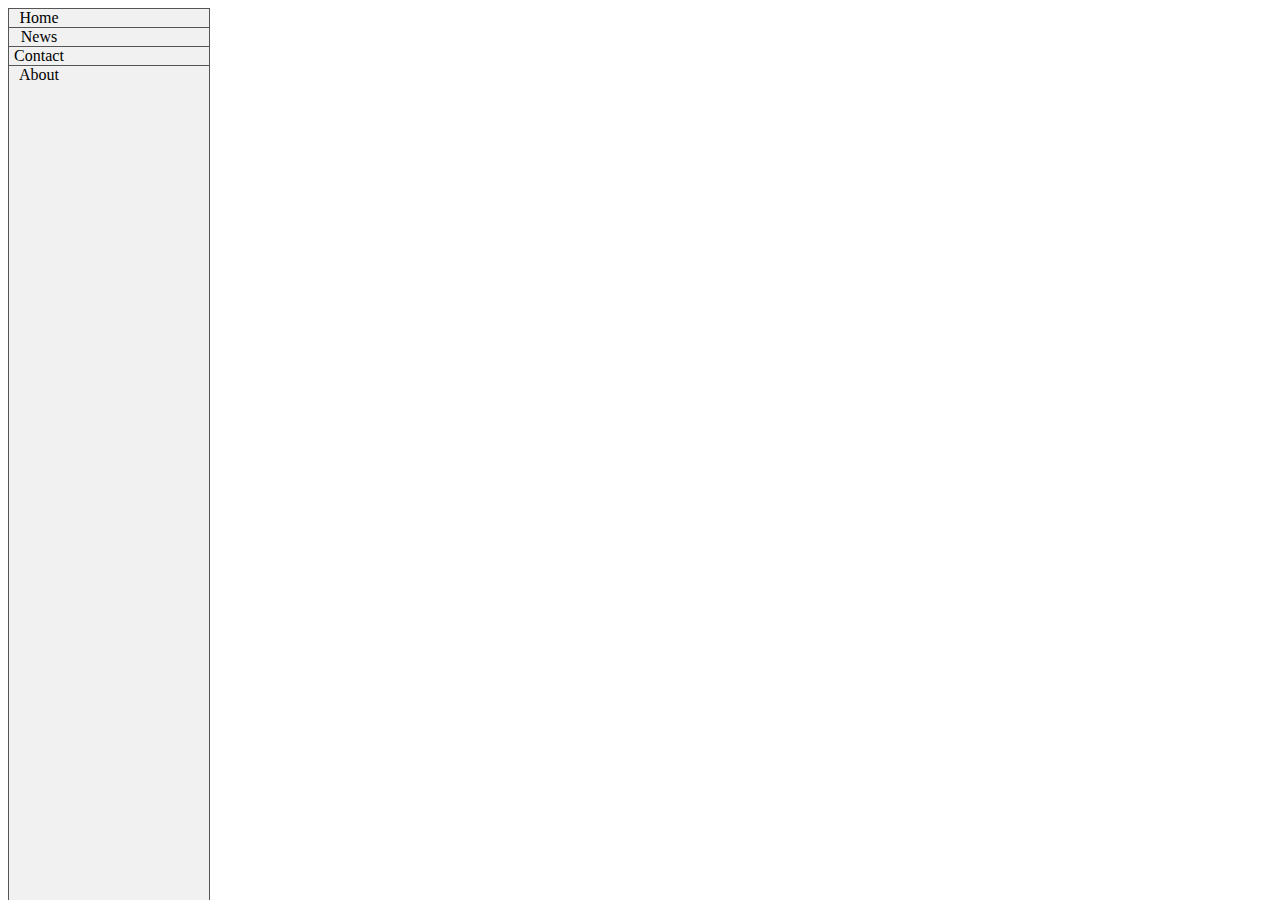
<file: nav.html>
<!DOCTYPE html>
<html lang="en" dir="ltr">
  <head>
    <meta charset="utf-8">
    <title></title>
    <style media="screen">
      ul {
        list-style-type: none;
        margin: 0;
        padding: 0;
        border: 1px solid #555;
        width: 200px;
        height: 100%;
        position: fixed;
        overflow: auto;
        background-color: #f1f1f1;
      }

      li {
        text-align: center;
        border-bottom: 1px solid #555;
      }

      li:last-child {
        border-bottom: none;
      }
      
      li a {
        display: block;
        width: 60px;
        color: #000;
        padding: 8px 16px
        background-color: #dddddd;
        text-decoration: none;
        text-align: center;
      }

      li a:hover {
        background-color: #555;
        color: white;
      }

      .active {
        background-color: #04AA6D;
        color: white;
      }
    </style>
  </head>
  <body>
    <div class="">
      <ul>
        <li><a href="#home">Home</a></li>
        <li><a href="#news">News</a></li>
        <li><a href="#contact">Contact</a></li>
        <li><a href="#about">About</a></li>
      </ul>
    </div>
  </body>
</html>
</file>
